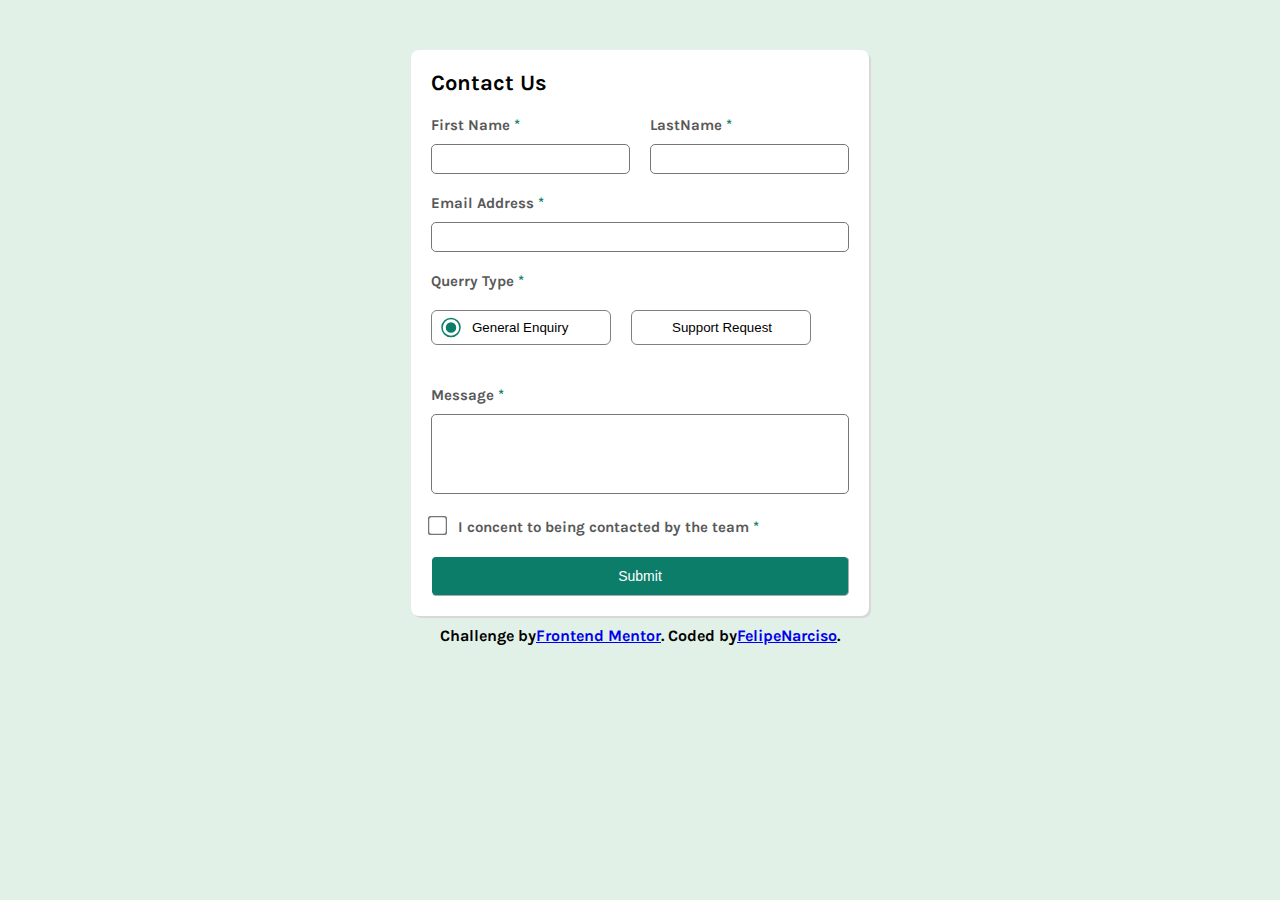
<file: index.html>
<!DOCTYPE html>
<html lang="pt-br">

<head>
    <meta charset="UTF-8">
    <meta name="viewport" content="width=device-width, initial-scale=1.0">
    <title>Formulário de Contato</title>
    <link rel="stylesheet" href="estilo.css">
    <link rel="stylesheet" href="media.css">
</head>

<body>
    <div id="modal">
        <div id="txtModal">
            &#9989; Message Sent!
            <p>Thanks for copleting the form. We'll be in touch soon!</p>
        </div>

    </div>
    <div id="box">
        <div id="conteudo">
            <div>
                <h1>Contact Us</h1>
                <div id="linha01">
                    <div id="firstName">
                        <p>First Name <label class="asterisco">*</label></p>
                        <input type="text" id="txtFirstName" class="inputLinha01" autocomplete="off">
                        <div id="erroFirstName">
                            This field is required
                        </div>
                    </div>
                    <div id="lastName">
                        <p>LastName <label class="asterisco">*</label></p>
                        <input type="text" id="txtLastName" class="inputLinha01" autocomplete="off">
                        <div id="erroLastName">
                            This field is required
                        </div>
                    </div>
                </div>

                <div id="linha02">
                    <div id="emailAddress">
                        <p>Email Address <label class="asterisco">*</label></p>
                        <input type="text" id="txtEmail" autocomplete="off">

                        <div id="erroEmail">
                            Please enter a valid email address
                        </div>
                    </div>
                </div>

                <div id="linha03">
                    <p>Querry Type <label class="asterisco">*</label></p>

                    <div id="linha03Input">
                        <div id="txt01">
                            <input type="text" class="inputLinha03"
                            id="input01" readonly value="General Enquiry" onclick="querryType01()">

                            <img src="./images/icon-radio-selected.svg" alt="" srcset="" id="checkbox01Linha03" >


                        </div>
                        <div id="txt02">
                            <input type="text" class="inputLinha03" 
                            id="input02" readonly value="Support Request" onclick="querryType02()" >

                            <img src="./images/icon-radio-selected.svg" alt="" srcset="" id="checkbox02Linha03">
                        </div>

                    </div>

                    <div id="linha04">
                        <p>Message <label class="asterisco">*</label></p>
                        <textarea id="txtMessage"></textarea>
                        <div id="erroMessage">
                            This field is required
                        </div>
                    </div>

                    <div id="linha05">
                        <input type="checkbox" id="checkboxLinha05">
                        <label id="txtLinha05">I concent to being contacted by the team </label> <label
                            class="asterisco">*</label>
                        <div id="erroCheckboxLinha05">
                            To submit this form, please concent to being contacted
                        </div>
                    </div>

                    <div id="linha06">
                        <input type="button" value="Submit" id="btnSubmit" onclick="submit()">
                    </div>
                </div>
            </div>
        </div>
    </div>    

    <footer>
            Challenge by<a href="https://www.frontendmentor.io?ref=challenge">Frontend Mentor</a>. 
            Coded by <a href="https://github.com/FelipeNarciso/Contact-Us"> FelipeNarciso</a>.
    </footer>

        <script src="main.js"></script>
</body>

</html>
</file>
<file: estilo.css>
@font-face {
    font-family: 'FontePrincipal';
    src: url(./font/Karla-Bold.ttf);
}

*{
    padding: 0;
    margin: 0;
    box-sizing: border-box;
}

body{
    font-family: 'FontePrincipal';
    background-color: rgb(226, 241, 231) ;
}

.asterisco{
    color: rgb(12, 125, 105);
}

#box{
    display: flex;
    justify-content: center;
    padding-top: 50px;
}

#conteudo{
    display: flex;
    align-items: center;
    background-color: RGB(255, 255, 255);
    padding: 20px;
    border-radius: 8px 8px 8px;
    box-shadow: 2px 2px rgb(216, 216, 216);
}

#conteudo h1{
    font-size: 22px;
}

/* Linha 01 */
#linha01{
    display: flex;
}

#firstName{
    font-size: 15px;
    color: rgb(88, 88, 88);
    padding-top: 20px;
}

.inputLinha01{
    border-radius: 5px;
    border-style: solid;
    padding-left: 20px;
    border-width: 1px;
    margin-top: 10px;
    height: 30px;
    width: 100%;
}

.inputLinha01:hover{
    cursor: pointer;
    border-color: rgb(12, 125, 105);
}

#lastName{
    font-size: 15px;
    color: rgb(88, 88, 88);
    padding-top: 20px;
    padding-left: 20px;
}

#erroFirstName{
    font-size: 12px;
    padding-top: 5px;
    color: red;
    display: none;
}

#erroLastName{
    font-size: 12px;
    padding-top: 5px;
    color: red;
    display: none;
}



/* Linha 02 */
#emailAddress{
    font-size: 15px;
    padding-top: 20px;
    color: rgb(88, 88, 88);
}

#txtEmail{
    border-radius: 5px;
    padding: 5px;
    padding-left: 20PX;
    border-width: 1px;
    margin-top: 10px;
    width: 100%;
    height: 30px;
    border-style: solid;
}

#erroEmail{
    font-size: 12px;
    padding-top: 5px;
    color: red;
    display: none;
}

#txtEmail:hover{
    cursor: pointer;
    border-color: rgb(12, 125, 105);
}

/* Linha03 */
#linha03{
    font-size: 15px;
    padding-top: 20px;
    color: rgb(88, 88, 88);
}

.inputLinha03{
    border-radius: 6px;
    border-style: solid;
    padding-left: 40px;
    border-width: 1px;
    height: 35px;
    width: 180px;
    background-color: white;
    border-color: gray;
}

.inputLinha03:focus{
    border-color:  rgb(12, 125, 105);
    outline: none;
}

#linha03Input{
    display: flex;
}

#txt01{
    font-size: 15px;
    color: rgb(88, 88, 88);
    padding-top: 20px;
}

#txt02{
    font-size: 15px;
    color: rgb(88, 88, 88);
    padding-top: 20px;
    padding-left: 20px;
}

#checkbox01Linha03{
    display: flex;
    position: relative;
    top: -28px;
    left: 10px;
    cursor: pointer;
}


#checkbox02Linha03{
    display: none;
    position: relative;
    top: -28px;
    left: 10px;
    cursor: pointer;
}

.inputLinha03:hover{
    cursor: pointer;
}

/* Linha 04 */
#linha04{
    font-size: 15px;
    padding-top: 20px;
    color: rgb(88, 88, 88);
}

#txtMessage{
    border-radius: 5px;
    padding: 5px;
    border-width: 1px;
    margin-top: 10px;
    resize: none;
    width: 100%;
    height: 80px;
}

#erroMessage{
    font-size: 12px;
    padding-top: 5px;
    color: red;
    display: none;
    padding-bottom: 10px;
}

/* Linha 05 */
#linha05{
    padding-top: 20px;
}

#concent{
    display: flex;
    width: 100%;
}

#txtLinha05{
    font-size: 15px;
    color: rgb(88, 88, 88);
    padding-left: 10px;
}

#check05{
    position: absolute;
    display: none;
}

#checkboxLinha05{
    transform: scale(1.5)
}

#checkboxLinha05:hover{
    cursor: pointer;
}

#erroCheckboxLinha05{
    font-size: 12px;
    padding-top: 5px;
    color: red;
    display: none;
}

/* Linha 06 */
#linha06{
    display: flex;
    justify-content: center;
}

#btnSubmit{
    width: 100%;
    margin-top: 20px;
    height: 40px;
    font-size: 14px;
    color: white;
    background-color: rgb(12, 125, 105) ;
    cursor: pointer;
    border-radius: 5px;
    border-width: 1px;
    border-color: white ;
}

#modal{
    margin-left: 38%;
    width: 25%;
    justify-content: center;
    border-radius: 20px 20px 20px;
    padding-top: 20px;
    display: none;
}


#txtModal{
    font-style: normal;
    border-radius: 10px 10px 10px;
    background-color: rgb(42, 66, 68);
    padding: 20px;
    color: RGB(239, 248, 248);
}

#txtModal p{
  padding-top: 10px;
  color: rgb(164, 184, 183);
}

/* Footer */
footer{
    display: flex;
    justify-content: center;
    padding-top: 10px;
}
</file>
<file: media.css>
@media screen and (max-width: 767px){
    #conteudo h1{
        font-size: 28px;
    }
    
    #conteudo{
        width: 80%;
    }

    #linha01{
        display: block;
    }
    
    .inputLinha01{
        height: 40px;
        width: 100%;
    }

    #lastName{
        padding-left: 0px; 
    }

    #txtEmail{
        width: 100%;
        height: 40px;
    }

    #linha03{
        font-size: 15px;
        padding-top: 20px;
        color: rgb(88, 88, 88);
    }
    
    .inputLinha03{
        display: block;
        border-radius: 5px;
        border-style: solid;
        padding-left: 50px;
        border-width: 1px;
        height: 40px;
        width: 100%;
        background-color: white;
        border-color: gray;
    }

    #linha03Input{
        display: block;
    }
    
    #txt01{
        font-size: 15px;
        color: rgb(88, 88, 88);
        padding-top: 20px;
    }
    
    #txt02{
        font-size: 15px;
        color: rgb(88, 88, 88);
        padding-top: 15px;
        padding-left: 0px;
    }
    
    #checkbox01Linha03{
        display: flex;
        position: relative;
        top: -30px;
        left: 10px;
        cursor: pointer;
    }
    
    #checkbox02Linha03{
        display: none;
        position: relative;
        top: -30px;
        left: 10px;
        cursor: pointer;
    }
    
    .inputLinha03:hover{
        background-color: rgb(224, 241, 231);
        cursor: pointer;
        border-color: rgb(12, 125, 105);
    }

    #linha04{
        font-size: 15px;
        padding-top: 20px;
        color: rgb(88, 88, 88);
    }

    #txtMessage{
        width: 100%;
        height: 150px;
    }

    #txtLinha05{
        font-size: 15px;
        color: rgb(88, 88, 88);
        padding-left: 10px;
    }

    #linha05{
       width: 100%;
    }

    #checkboxLinha05{
        transform: scale(1.5);
    }
    
    #btnSubmit{
        width: 100%;
        margin-top: 20px;
        height: 40px;
    }

    #linha06{
        display: block;
    }

    #modal{
        display: none;
        width: 90%;
        margin-left: 0%;
        padding-left: 10%;
        padding-top: 20px;
    }
     
    footer{
        display: flex;
        justify-content: center;
        padding-top: 10px;
        font-size: 15px;
    }
}
</file>
